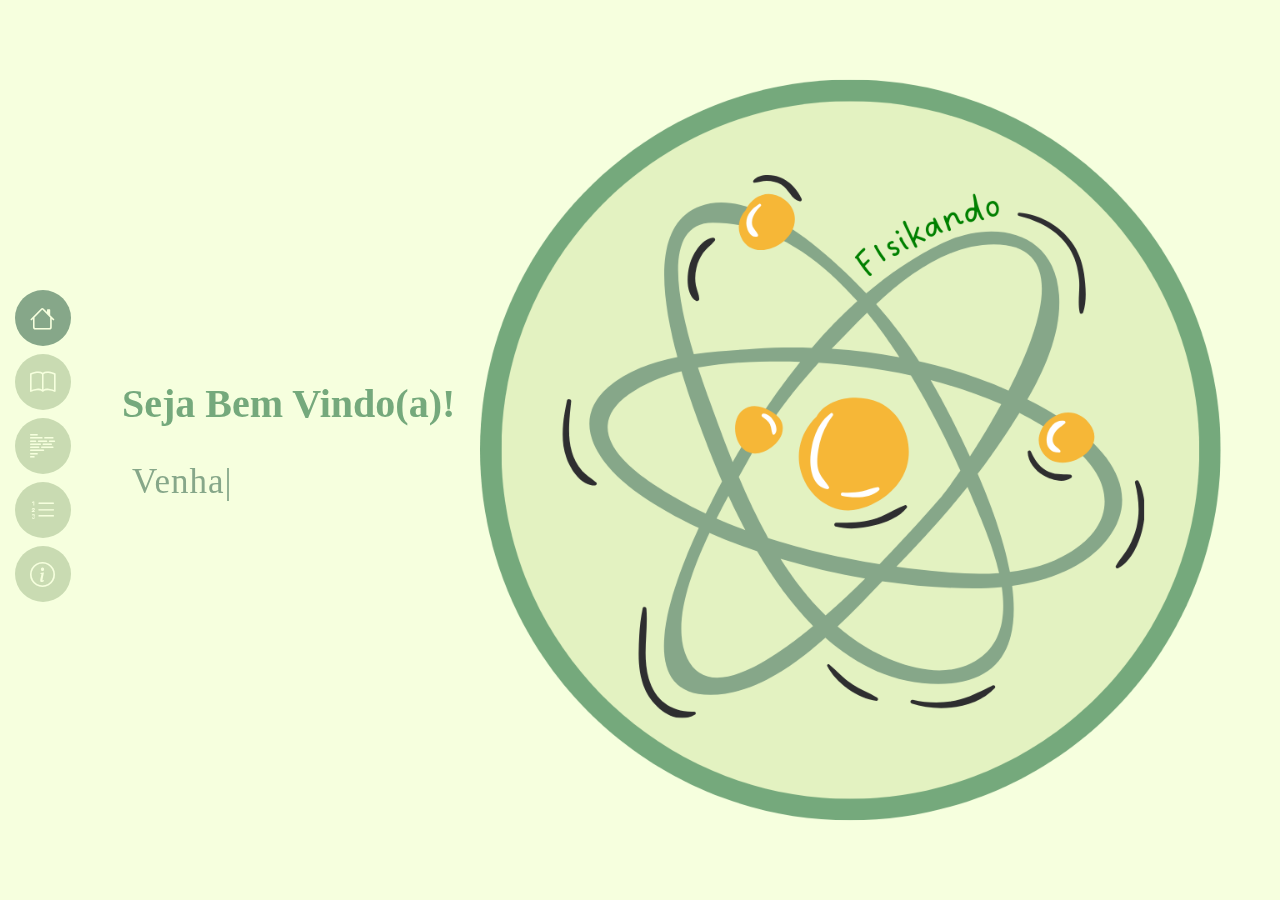
<file: index.html>
<!DOCTYPE html>
<html>
<head>
	<meta charset="utf-8">
	<meta name="viewport" content="width=device-width, initial-scale=1">
	<title>FISIKANDO</title>
	<!--<link rel="stylesheet" href="css.css">-->
	  <!-- Favicons -->
	<link href="assets/img/logo_tab_fi.png" rel="icon">
	<link href="assets/img/apple-touch-icon.png" rel="apple-touch-icon">

	<!-- Google Fonts -->
	<link href="https://fonts.googleapis.com/css?family=Open+Sans:300,300i,400,400i,600,600i,700,700i|Raleway:300,300i,400,400i,500,500i,600,600i,700,700i|Poppins:300,300i,400,400i,500,500i,600,600i,700,700i" rel="stylesheet">

	<!-- Vendor CSS Files -->
	<link href="assets/fonts/Warung Kopi.otf" rel="stylesheet">
	<link href="assets/fonts/Better Together Demo.ttf" rel="stylesheet">
	<link href="assets/fonts/ScheinSans-GOygD.ttf" rel="stylesheet">
	<link href="assets/vendor/aos/aos.css" rel="stylesheet">
	<link href="assets/vendor/bootstrap/css/bootstrap.min.css" rel="stylesheet">
	<link href="assets/vendor/bootstrap-icons/bootstrap-icons.css" rel="stylesheet">
	<link href="assets/vendor/boxicons/css/boxicons.min.css" rel="stylesheet">
	<link href="assets/vendor/glightbox/css/glightbox.min.css" rel="stylesheet">
	<link href="assets/vendor/swiper/swiper-bundle.min.css" rel="stylesheet">

	<!-- Template Main CSS File -->
	<link href="assets/css/style.css" rel="stylesheet">

	<style type="text/css">
	 
	</style>

</head>
<body align="center">

	<i class="bi bi-list mobile-nav-toggle d-lg-none"></i>

	<header id="header" class="d-flex flex-column justify-content-center">

	    <nav id="navbar" class="navbar nav-menu">
	      <ul>
	        <li><a href="index.html" class="nav-link scrollto active"><i class="bi bi-house"></i><span>Início</span></a></li>
	        <li><a href="módulos.html" class="nav-link scrollto"><i class="bi bi-book"></i> <span>Módulos</span></a></li>
	        <li><a href="resumos.html" class="nav-link scrollto"><i class="bi bi-body-text"></i><span>Resumos</span></a></li>
	        <li><a href="exercícios - Copia.html" class="nav-link scrollto"> <i class="bi bi-list-ol"></i> <span>Listas de Exercícios</span></a></li>
	        <li><a href="sobre.html" class="nav-link scrollto"><i class="bi bi-info-circle"></i><span>Sobre</span></a></li>
	      </ul>
	    </nav><!-- .nav-menu -->

	</header><!-- End Header -->

	<section id="heroi" class="d-flex flex-column justify-content-center">
		<div class="container-xl" data-aos="zoom-in" data-aos-delay="100">
		  <h1 class="text-lg" style="width: 100%">Seja Bem Vindo(a)!</h1><br>
		  <p class="text-md" id="subtitulo" style="width: 100%"> <span class="typed" data-typed-items="Venha aprender mais sobre Força  <br>Elétrica com a gente!, Gostamos de ter você por aqui, Volte sempre!"></span></p>
		</div>
	</section><!-- End Hero -->



	
  <script src="assets/vendor/purecounter/purecounter_vanilla.js"></script>
  <script src="assets/vendor/aos/aos.js"></script>
  <script src="assets/vendor/bootstrap/js/bootstrap.bundle.min.js"></script>
  <script src="assets/vendor/glightbox/js/glightbox.min.js"></script>
  <script src="assets/vendor/isotope-layout/isotope.pkgd.min.js"></script>
  <script src="assets/vendor/swiper/swiper-bundle.min.js"></script>
  <script src="assets/vendor/typed.js/typed.umd.js"></script>
  <script src="assets/vendor/waypoints/noframework.waypoints.js"></script>
  <script src="assets/vendor/php-email-form/validate.js"></script>

  <!-- Template Main JS File -->
  <script src="assets/js/main.js"></script>

</body>
</html>
</file>
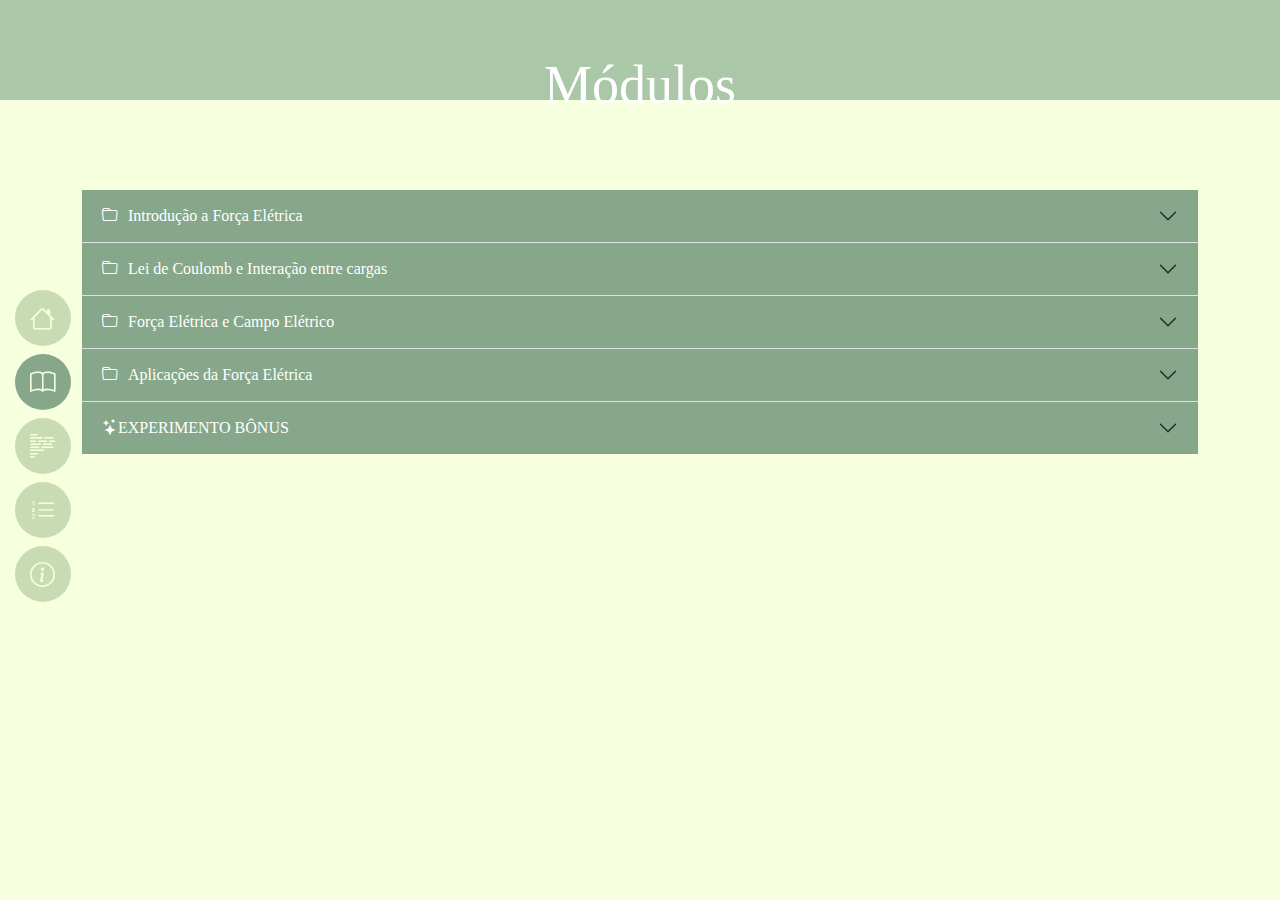
<file: módulos.html>
<!DOCTYPE html>
<html>
<head>
	<meta charset="utf-8">
	<meta name="viewport" content="width=device-width, initial-scale=1">
	<title>Módulos | FISIKANDO</title>
	<!--<link rel="stylesheet" href="css.css">-->
	  <!-- Favicons -->
	<link href="assets/img/logo_tab_fi.png" rel="icon">
	<link href="assets/img/apple-touch-icon.png" rel="apple-touch-icon">

	<!-- Google Fonts -->
	<link href="https://fonts.googleapis.com/css?family=Open+Sans:300,300i,400,400i,600,600i,700,700i|Raleway:300,300i,400,400i,500,500i,600,600i,700,700i|Poppins:300,300i,400,400i,500,500i,600,600i,700,700i" rel="stylesheet">

	<!-- Vendor CSS Files -->
	<link href="assets/fonts/Warung Kopi.otf" rel="stylesheet">
	<link href="assets/fonts/Better Together Demo.ttf" rel="stylesheet">
	<link href="assets/fonts/ScheinSans-GOygD.ttf" rel="stylesheet">
	<link href="assets/vendor/aos/aos.css" rel="stylesheet">
	<link href="assets/vendor/bootstrap/css/bootstrap.min.css" rel="stylesheet">
	<link href="assets/vendor/bootstrap-icons/bootstrap-icons.css" rel="stylesheet">
	<link href="assets/vendor/boxicons/css/boxicons.min.css" rel="stylesheet">
	<link href="assets/vendor/glightbox/css/glightbox.min.css" rel="stylesheet">
	<link href="assets/vendor/swiper/swiper-bundle.min.css" rel="stylesheet">

	<!-- Template Main CSS File -->
	<link href="assets/css/style.css" rel="stylesheet">
</head>
<body>

	<div style="height: 100px; width: 100%; background-color: #AAC8A7; text-align: center !important; padding-top: 5vh;">
			<i class="bi bi-list mobile-nav-toggle d-lg-none"></i>
			<span style="font-size: 6vh; font-family: Schein;  color: #ffff !important;">Módulos</span>
	</div>

	<header id="header" class="d-flex flex-column justify-content-center">

	    <nav id="navbar" class="navbar nav-menu">
	      <ul>
	        <li><a href="index.html" class="nav-link scrollto"><i class="bi bi-house"></i><span>Início</span></a></li>
	        <li><a href="módulos.html" class="nav-link scrollto active"><i class="bi bi-book"></i><span>Módulos</span></a></li>
	        <li><a href="resumos.html" class="nav-link scrollto"><i class="bi bi-body-text"></i><span>Resumos</span></a></li>
	        <li><a href="exercícios - Copia.html" class="nav-link scrollto"> <i class="bi bi-list-ol"></i> <span>Listas de Exercícios</span></a></li>
	        <li><a href="sobre.html" class="nav-link scrollto"><i class="bi bi-info-circle"></i><span>Sobre</span></a></li>
	      </ul>
	    </nav><!-- .nav-menu -->

	</header><!-- End Header -->

	<div class="container">

	<div class="accordion accordion-flush" id="accordionFlushExample" style="margin-top: 10vh;">
	  <div class="accordion-item">
	    <h2 class="accordion-header">
	      <button class="accordion-button collapsed" type="button" data-bs-toggle="collapse" data-bs-target="#flush-collapseOne" aria-expanded="false" aria-controls="flush-collapseOne"><i class="bi bi-folder" style="margin-right: 10px;"></i>
	        Introdução a Força Elétrica
	      </button>
	    </h2>
	    <div id="flush-collapseOne" class="accordion-collapse collapse" data-bs-parent="#accordionFlushExample">
	      <div class="accordion-body">
	      	<div class="accordion-item">
    			<h2 class="accordion-header">
      				<button class="accordion-button collapsed" type="button" data-bs-toggle="collapse" data-bs-target="#flush-collapseOne1" aria-expanded="false" aria-controls="flush-collapseOne1"><i class="bi bi-play-circle" style="margin-right: 10px;"></i>
			        Vídeo Aula I
			      	</button>
				</h2>
				<div id="flush-collapseOne1" class="accordion-collapse collapse" data-bs-parent="#isso">
				 	<div class="accordion-body container">
				 		<iframe class='container' idth="560" height="315" src='https://www.youtube.com/embed/RX-PUBfTcJM?si=a65tT9gy1oxtfAr9' title='YouTube video player' frameborder='0' allow='accelerometer; autoplay; clipboard-write; encrypted-media; gyroscope; picture-in-picture; web-share' referrerpolicy='strict-origin-when-cross-origin' allowfullscreen></iframe>
				 	</div>
				</div>
	  		</div>

	  		<div class="accordion-item">
    			<h2 class="accordion-header">
      				<button class="accordion-button collapsed" type="button" data-bs-toggle="collapse" data-bs-target="#flush-collapseOne3" aria-expanded="false" aria-controls="flush-collapseOne3"><i class="bi bi-play-circle" style="margin-right: 10px;"></i>
			        Vídeo Aula II
			      	</button>
				</h2>
				<div id="flush-collapseOne3" class="accordion-collapse collapse" data-bs-parent="#isso">
				 	<div class="accordion-body container">
				 		<iframe class="container" idth="560" height="315" src="https://www.youtube.com/embed/d859_804TZc?si=J0HkllS_cyaBuF2K" title="YouTube video player" frameborder="0" allow="accelerometer; autoplay; clipboard-write; encrypted-media; gyroscope; picture-in-picture; web-share" referrerpolicy="strict-origin-when-cross-origin" allowfullscreen></iframe>
				 	</div>
				</div>
	  		</div>

	      	<div class="accordion-item">
    				<h2 class="accordion-header">
      			<button class="accordion-button collapsed" type="button" data-bs-toggle="collapse" data-bs-target="#flush-collapseOne2" aria-expanded="false" aria-controls="flush-collapseOne2"><i class="bi bi-card-list" style="margin-right: 10px;"></i>
			        Atividade
			      </button>
				    </h2>
				    <div id="flush-collapseOne2" class="accordion-collapse collapse" data-bs-parent="#isso">
				      <div class="accordion-body">
				      	<b><h3>Questão 1</h3></b>
						De acordo com a lei de Coulomb, uma força elétrica atrativa acontece na interação:<br>

						A) entre duas cargas de mesmo sinal.<br>

						B) entre cargas que possuem energia nula.<br>

						C) apenas de duas partículas que estão no vácuo.<br>

						D) entre duas cargas de sinais diferentes.<br>

						E) entre as cargas que estão em completo repouso.<br><br>

						<b><h3>Questão 2</h3></b>
						Marque a alternativa que possui a definição correta de força elétrica.<br>

						A) é quando duas cargas não interagem.<br>

						B) quando uma carga nula a energia da outra, sendo que uma fica mais forte.<br>

						C) um aglomerado de partículas em movimento.<br>

						D) gerada apenas por sistemas heólicos.<br>

						E) é a interação exercida entre cargas elétricas.<br><br>				      	

						<b><h3>Questão 3</h3></b>
						De acordo com a lei de Coulomb, duas cargas elétricas de <b>mesmo sinal</b> apresentam uma força elétrica:<br>

						A) repulsiva<br>

						B) atrativa<br>

						C) nula<br>

						D) constante<br>

						E) uniforme<br><br>

						<strong>GABARITO:</strong>
						1 - D,    2 - E,   3 - A
						</div>
				   </div>
	  			</div>
	      </div>
	    </div>
	  </div>
	  <div class="accordion-item">
	    <h2 class="accordion-header">
	      <button class="accordion-button collapsed" type="button" data-bs-toggle="collapse" data-bs-target="#flush-collapseTwo" aria-expanded="false" aria-controls="flush-collapseTwo"><i class="bi bi-folder" style="margin-right: 10px;"></i>
	        Lei de Coulomb e Interação entre cargas
	      </button>
	    </h2>
	    <div id="flush-collapseTwo" class="accordion-collapse collapse" data-bs-parent="#accordionFlushExample">
	      <div class="accordion-body">
	      	<div class="accordion-item">
    				<h2 class="accordion-header">
      			<button class="accordion-button collapsed" type="button" data-bs-toggle="collapse" data-bs-target="#flush-collapseTwo1" aria-expanded="false" aria-controls="flush-collapseTwo1"><i class="bi bi-play-circle" style="margin-right: 10px;"></i>
			        Vídeo Aula
			      </button>
				    </h2>
				    <div id="flush-collapseTwo1" class="accordion-collapse collapse">
				      <div class="accordion-body container" data-bs-parent="#aham">
				      	<iframe width="560" class="container" height="315" src="https://www.youtube.com/embed/x3gtNWPQedY?si=AoJJFYtxjgRSm3yp" title="YouTube video player" frameborder="0" allow="accelerometer; autoplay; clipboard-write; encrypted-media; gyroscope; picture-in-picture; web-share" referrerpolicy="strict-origin-when-cross-origin" allowfullscreen></iframe>
				   	  </div>
	  				</div>
	  		</div>
	      	<div class="accordion-item">
    				<h2 class="accordion-header">
      			<button class="accordion-button collapsed" type="button" data-bs-toggle="collapse" data-bs-target="#flush-collapseTwo2" aria-expanded="false" aria-controls="flush-collapseTwo2"><i class="bi bi-card-list" style="margin-right: 10px;"></i>
			        Atividade
			      </button>
				    </h2>
				    <div id="flush-collapseTwo2" class="accordion-collapse collapse" data-bs-parent="#aham">
				      <div class="accordion-body">
				      	<b><h3>Questão 1</h3></b>
				      	(Cesgranrio) A lei de Coulomb afirma que a força de intensidade elétrica de partículas carregadas é proporcional:<br>

							I. às cargas das partículas.<br>

							II. às massas das partículas.<br>

							III. ao quadrado da distância entre as partículas.<br>

							IV. à distância entre as partículas.<br><br>

							Das afirmações acima<br>

							A) somente I é correta.<br>

							B) somente I e III são corretas.<br>

							C) somente II e III são corretas.<br>

							D) somente II é correta.<br>

							E) somente I e IV são corretas.<br><br><br>

						<b><h3>Questão 2</h3></b>
						Determine a distância entre duas cargas elétricas de módulo 5⋅10−3 C
						que se repelem no vácuo com uma força elétrica de 20 N.<br>

						<b>Dado: ko=9⋅109 Nm2/C2</b><br>

						A) 103 m<br>

						B) 104 m<br>

						C) 105 m<br>

						D) 106 m<br>

						E) 107 m<br><br><br> 


						<b><h3>Questão 3</h3></b>
						(Mackenzie-SP) Nos pontos A e B do vácuo ( k0 = 9.10⁹ N.m/C²) são colocadas as cargas elétricas puntiformes qA = 8.10-6 C e qB = 6.10-6 C, respectivamente. A força de repulsão entre as cargas tem intensidade de 1,2 N. A distância entre os pontos A e B é: <br>

						<b>Dado: ko=9⋅109 Nm2/C2</b><br>

						A) 20 cm<br>

						B) 36 cm<br>

						C) 48 cm<br>

						D) 60 cm<br>

						E) 72 cm<br><br>



						<strong>GABARITO:</strong>
						1 - A,    2 - D,   3 - D
				      </div>
				   </div>
	  			</div>
	  		</div>
	    </div>
	  </div>
	  <div class="accordion-item">
	    <h2 class="accordion-header">
	      <button class="accordion-button collapsed" type="button" data-bs-toggle="collapse" data-bs-target="#flush-collapseThree" aria-expanded="false" aria-controls="flush-collapseThree"><i class="bi bi-folder" style="margin-right: 10px;"></i>
	        Força Elétrica e Campo Elétrico
	      </button>
	    </h2>
	    <div id="flush-collapseThree" class="accordion-collapse collapse" data-bs-parent="#accordionFlushExample">
	      <div class="accordion-body">
	      	<div class="accordion-item">
    				<h2 class="accordion-header">
      			<button class="accordion-button collapsed" type="button" data-bs-toggle="collapse" data-bs-target="#flush-collapseThree1" aria-expanded="false" aria-controls="flush-collapseThree1"><i class="bi bi-play-circle"></i>
			        Criação de campos elétricos
			      </button>
				    </h2>
				    <div id="flush-collapseThree1" class="accordion-collapse collapse" data-bs-parent="#valeu">
				      <div class="accordion-body container">
				      	<iframe class="container" width="560" height="315" src="https://www.youtube.com/embed/3JjsnrS4dxI?si=YHItgCQ7uR84SNcw" title="YouTube video player" frameborder="0" allow="accelerometer; autoplay; clipboard-write; encrypted-media; gyroscope; picture-in-picture; web-share" referrerpolicy="strict-origin-when-cross-origin" allowfullscreen></iframe>
				      </div>
				   </div>
	  			</div>
	      	<div class="accordion-item">
    				<h2 class="accordion-header">
      			<button class="accordion-button collapsed" type="button" data-bs-toggle="collapse" data-bs-target="#flush-collapseThree3" aria-expanded="false" aria-controls="flush-collapseThree3"><i class="bi bi-play-circle" style="margin-right: 10px;"></i>
			        Diferença entre força elétrica e pontencial elétrico
			      </button>
				    </h2>
				    <div id="flush-collapseThree3" class="accordion-collapse collapse" data-bs-parent="#valeu">
				      <div class="accordion-body container">
				      	<iframe class="container" width="560" height="315" src="https://www.youtube.com/embed/TJG8oiV_P6E?si=xlrxEQ6fhpaVTcqW" title="YouTube video player" frameborder="0" allow="accelerometer; autoplay; clipboard-write; encrypted-media; gyroscope; picture-in-picture; web-share" referrerpolicy="strict-origin-when-cross-origin" allowfullscreen></iframe>
				      </div>
				   </div>
	  			</div>
	      	<div class="accordion-item">
    				<h2 class="accordion-header">
      			<button class="accordion-button collapsed" type="button" data-bs-toggle="collapse" data-bs-target="#flush-collapseThree2" aria-expanded="false" aria-controls="flush-collapseThree2"><i class="bi bi-card-list" style="margin-right: 10px;"></i>
			        Atividade
			      </button>
				    </h2>
				    <div id="flush-collapseThree2" class="accordion-collapse collapse" data-bs-parent="#valeu">
				      <div class="accordion-body">
				      	<h3>Questão 1</h3>
				      	Qual o valor da intensidade do campo elétrico no vácuo, a 13 cm  de uma carga elétrica de 2,6 n C?<br>

						A) 1,3846⋅109 N/C<br>

						B) 1,3846⋅103 N/C<br>

						C) 1,3846⋅1010 N/C<br>

						D) 1,3846⋅1011 N/C<br>

						E) 1,3846⋅102 N/C<br><br>

						
						<h3>Questão 2</h3>
				      	Determine a intensidade do campo elétrico no vácuo de uma carga elétrica de 12 mC  a 2,5  metros.<br>

						A) 1,728⋅107 N/C<br>

						B) 1,425⋅10−6 N/C<br>

						C) 1,923⋅10−3 N/C<br>

						D) 1,631⋅1010 N/C <br>

						E) 1,3728⋅108 N/C<br><br>


						<h3>Questão 3</h3>
						Qual o potencial elétrico em um ponto no vácuo distante a 0,4 metros  de uma carga elétrica de 80∙10-10C?<br>

						Dado: k0=9⋅10^9 (N⋅m)^2/C^2<br>

						A) 200 V<br>

						B) 180 V<br>

						C) 360 V<br>

						D) 530 V<br>

						E) 470 V<br><br>

						<strong>GABARITO:</strong>
						1 - B,    2 - A,   3 - B

				      </div>
				   </div>
	  			</div>
	  		</div>
	    </div>
	  </div>
	  <div class="accordion-item">
	    <h2 class="accordion-header">
	      <button class="accordion-button collapsed" type="button" data-bs-toggle="collapse" data-bs-target="#flush-collapseFour" aria-expanded="false" aria-controls="flush-collapseFour"><i class="bi bi-folder" style="margin-right: 10px;"></i>
	        Aplicações da Força Elétrica
	      </button>
	    </h2>
	    <div id="flush-collapseFour" class="accordion-collapse collapse" data-bs-parent="#accordionFlushExample">
	      <div class="accordion-body">
	      	<div class="accordion-item">
    				<h2 class="accordion-header">
      			<button class="accordion-button collapsed" type="button" data-bs-toggle="collapse" data-bs-target="#flush-collapseFour1" aria-expanded="false" aria-controls="flush-collapseFour1"><i class="bi bi-play-circle" style="margin-right: 10px;"></i>
			        Diferentes aplicações da força elétrica no cotidiano
			      </button>
				    </h2>
				    <div id="flush-collapseFour1" class="accordion-collapse collapse" data-bs-parent="#certo">
				      <div class="accordion-body container">
				      	<iframe class="container" width="560" height="315" src="https://www.youtube.com/embed/6W1l8ot-urk?si=q_NMhyWYUXqEx52A" title="YouTube video player" frameborder="0" allow="accelerometer; autoplay; clipboard-write; encrypted-media; gyroscope; picture-in-picture; web-share" referrerpolicy="strict-origin-when-cross-origin" allowfullscreen></iframe>
				   	  </div>
	  				</div>
	  		</div>
	      	<div class="accordion-item">
    			<h2 class="accordion-header">
      			<button class="accordion-button collapsed" type="button" data-bs-toggle="collapse" data-bs-target="#flush-collapseFour3" aria-expanded="false" aria-controls="flush-collapseFour3"><i class="bi bi-play-circle" style="margin-right: 10px;"></i>
			        Contribuição da força elétrica entre áreas
			      </button>
				    </h2>
				    <div id="flush-collapseFour3" class="accordion-collapse collapse" data-bs-parent="#certo">
				      <div class="accordion-body container">
				      	<iframe class="container" width="560" height="315" src="https://www.youtube.com/embed/SnMXd5v8jsY?si=1u6lV3GGDJLJ6fjp" title="YouTube video player" frameborder="0" allow="accelerometer; autoplay; clipboard-write; encrypted-media; gyroscope; picture-in-picture; web-share" referrerpolicy="strict-origin-when-cross-origin" allowfullscreen></iframe>
				      </div>
				   </div>
	  		</div>
	  		</div>
	    </div>
	  </div>
	  <div class="accordion-item">
		<h2 class="accordion-header">
			<button class="accordion-button collapsed" type="button" data-bs-toggle="collapse" data-bs-target="#flush-collapseFive" aria-expanded="false" aria-controls="flush-collapseFive"><i class="bi bi-stars"></i>
	         <strong></strong><span>EXPERIMENTO BÔNUS</span>
	      	</button>
		</h2>
		<div id="flush-collapseFive" class="accordion-collapse collapse" data-bs-parent="#accordionFlushExample">
		 	<div class="accordion-body container">
		 		<iframe class="container" width="560" height="315" src="https://www.youtube.com/embed/ZKHe_DpXAkQ?si=m32qg8qLH6-06GeJ" title="YouTube video player" frameborder="0" allow="accelerometer; autoplay; clipboard-write; encrypted-media; gyroscope; picture-in-picture; web-share" referrerpolicy="strict-origin-when-cross-origin" allowfullscreen></iframe>
		 	</div>
		</div>
	</div>
</div>
</div>




	
  <script src="assets/vendor/purecounter/purecounter_vanilla.js"></script>
  <script src="assets/vendor/aos/aos.js"></script>
  <script src="assets/vendor/bootstrap/js/bootstrap.bundle.min.js"></script>
  <script src="assets/vendor/glightbox/js/glightbox.min.js"></script>
  <script src="assets/vendor/isotope-layout/isotope.pkgd.min.js"></script>
  <script src="assets/vendor/swiper/swiper-bundle.min.js"></script>
  <script src="assets/vendor/typed.js/typed.umd.js"></script>
  <script src="assets/vendor/waypoints/noframework.waypoints.js"></script>
  <script src="assets/vendor/php-email-form/validate.js"></script>

  <!-- Template Main JS File -->
  <script src="assets/js/main.js"></script>

</body>
</html>
</file>
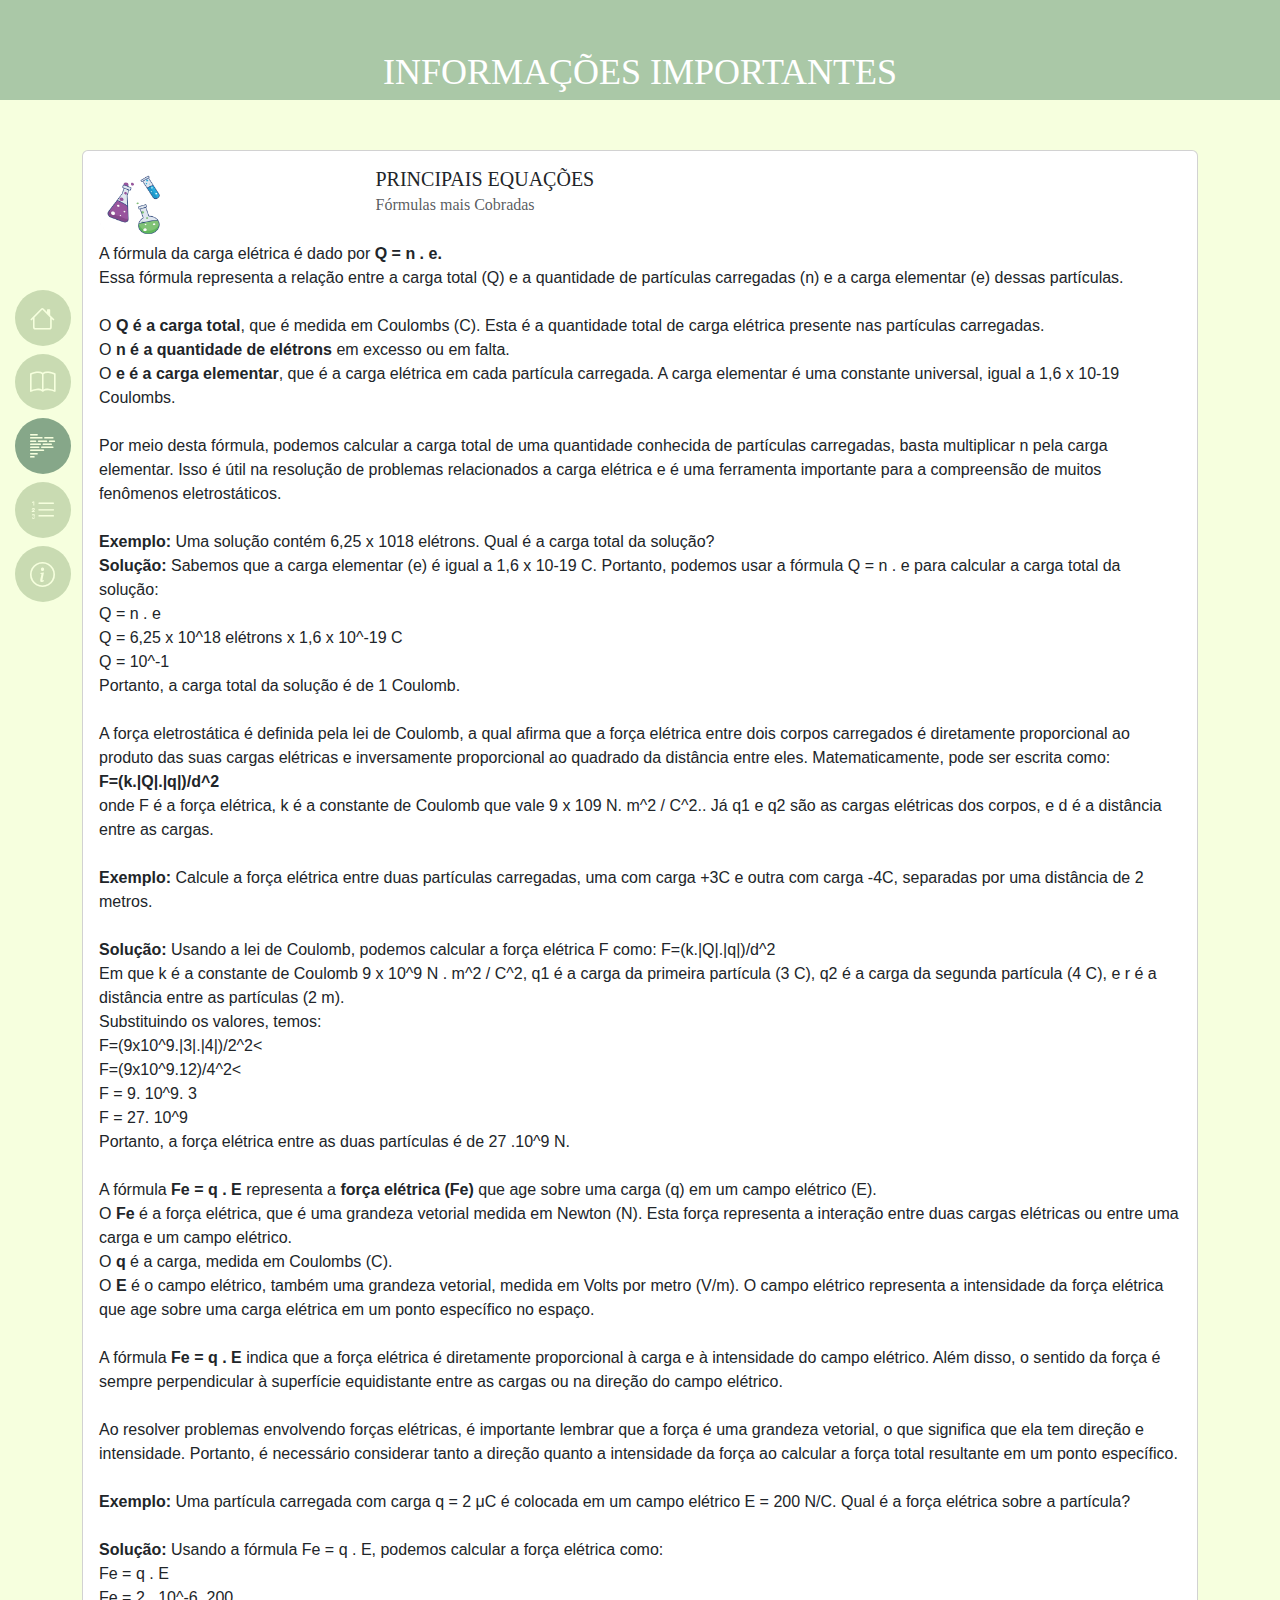
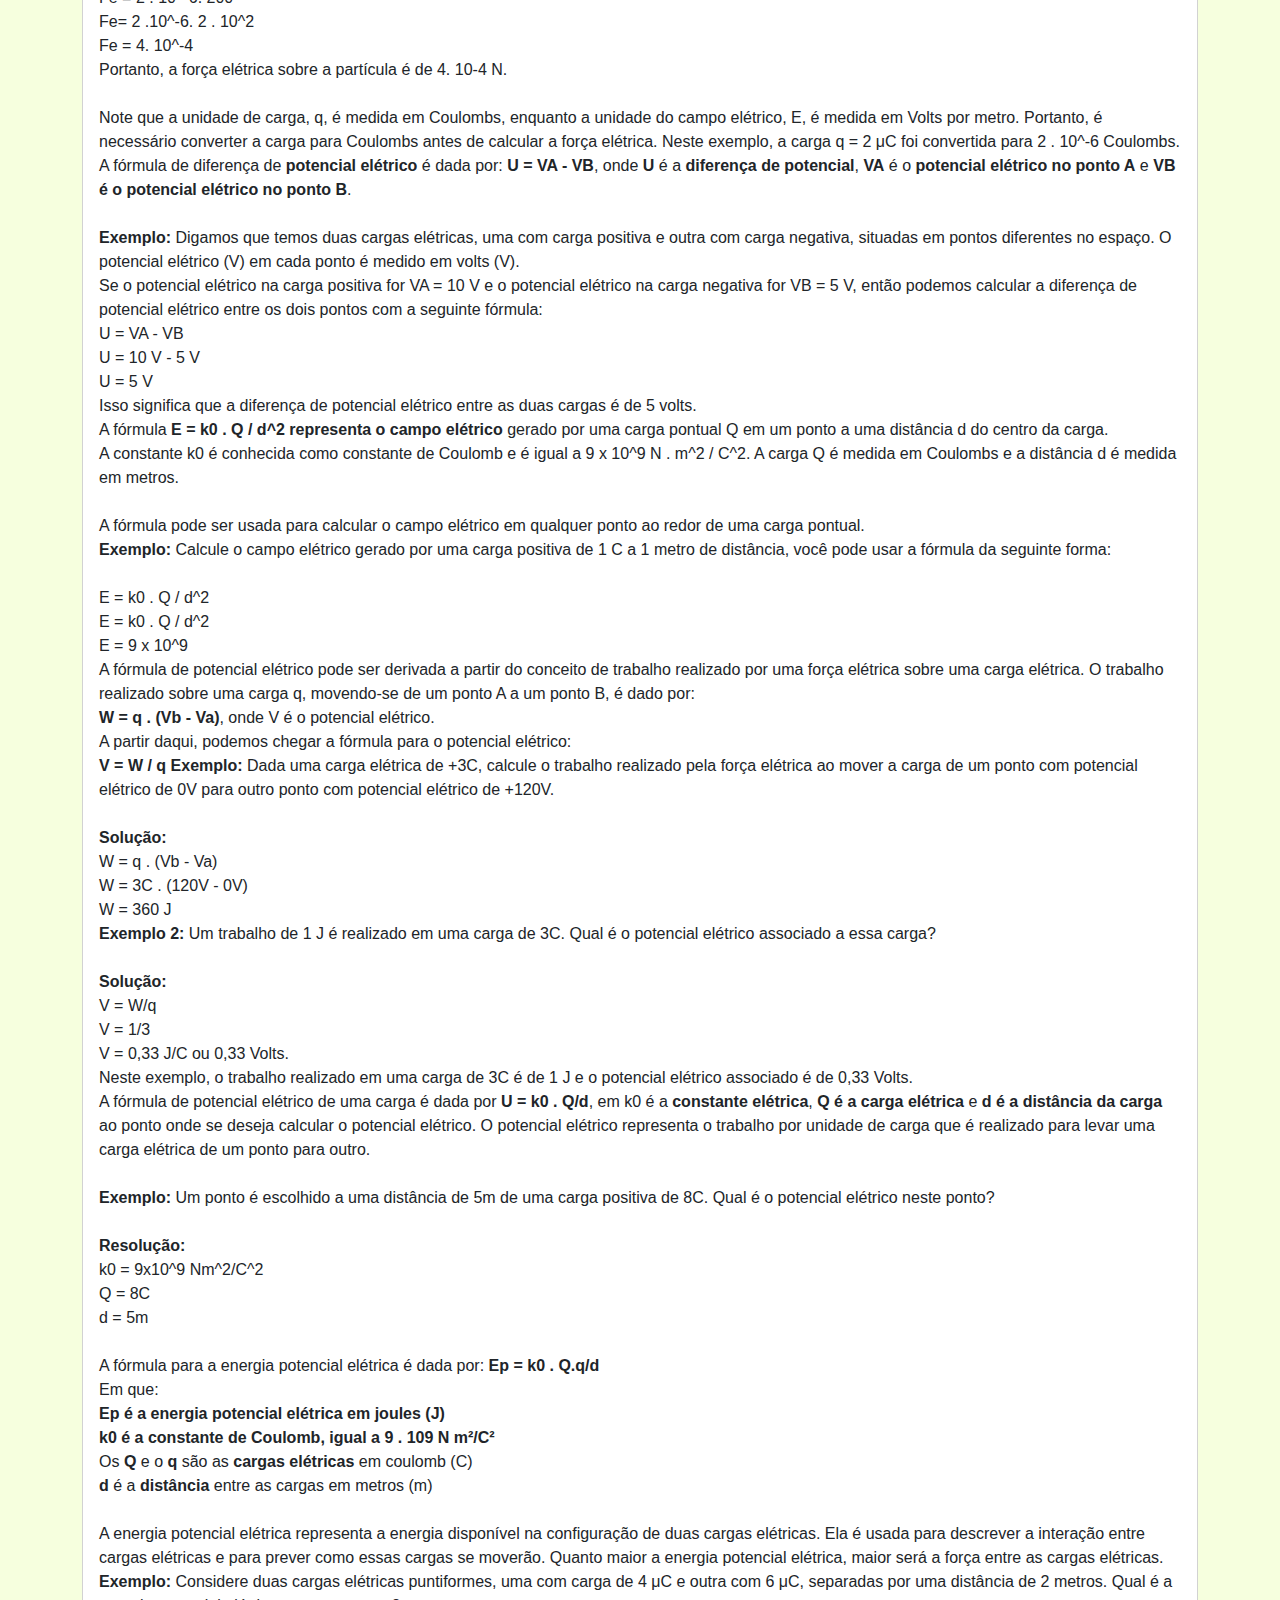
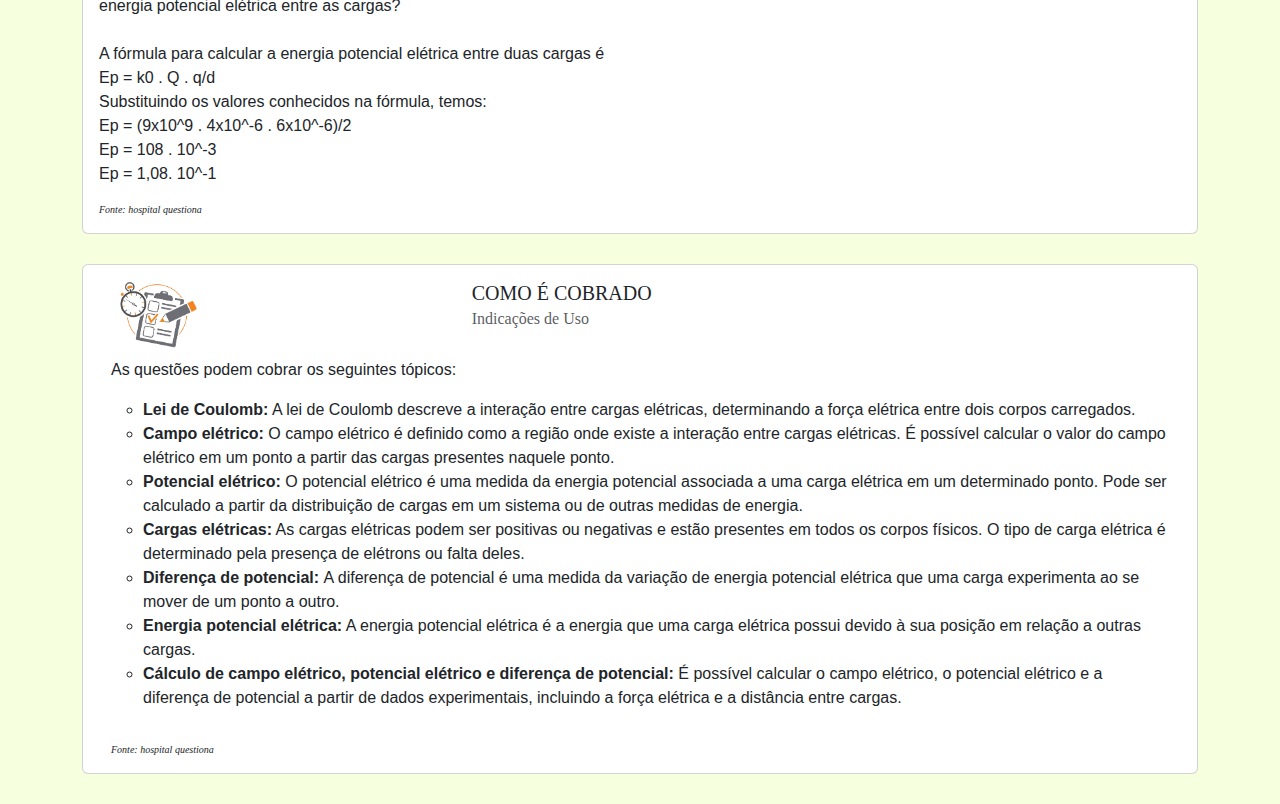
<file: resumos.html>
<!DOCTYPE html>
<html>
<head>
	<meta charset="utf-8">
	<meta name="viewport" content="width=device-width, initial-scale=1">
	<title>Resumos | FISIKANDO</title>
	<!--<link rel="stylesheet" href="css.css">-->
	  <!-- Favicons -->
	<link href="assets/img/logo_tab_fi.png" rel="icon">
	<link href="assets/img/apple-touch-icon.png" rel="apple-touch-icon">

	<!-- Google Fonts -->
	<link href="https://fonts.googleapis.com/css?family=Open+Sans:300,300i,400,400i,600,600i,700,700i|Raleway:300,300i,400,400i,500,500i,600,600i,700,700i|Poppins:300,300i,400,400i,500,500i,600,600i,700,700i" rel="stylesheet">

	<!-- Vendor CSS Files -->
	<link href="assets/fonts/Warung Kopi.otf" rel="stylesheet">
	<link href="assets/fonts/Better Together Demo.ttf" rel="stylesheet">
	<link href="assets/fonts/ScheinSans-GOygD.ttf" rel="stylesheet">
	<link href="assets/vendor/aos/aos.css" rel="stylesheet">
	<link href="assets/vendor/bootstrap/css/bootstrap.min.css" rel="stylesheet">
	<link href="assets/vendor/bootstrap-icons/bootstrap-icons.css" rel="stylesheet">
	<link href="assets/vendor/boxicons/css/boxicons.min.css" rel="stylesheet">
	<link href="assets/vendor/glightbox/css/glightbox.min.css" rel="stylesheet">
	<link href="assets/vendor/swiper/swiper-bundle.min.css" rel="stylesheet">

	<!-- Template Main CSS File -->
	<link href="assets/css/style.css" rel="stylesheet">

<script
  src="https://code.jquery.com/jquery-3.1.1.min.js"
  integrity="sha256-hVVnYaiADRTO2PzUGmuLJr8BLUSjGIZsDYGmIJLv2b8="
  crossorigin="anonymous"></script>

</head>
<body>

	<i class="bi bi-list mobile-nav-toggle d-lg-none"></i>

	<header id="header" class="d-flex flex-column justify-content-center">

	    <nav id="navbar" class="navbar nav-menu">
	      <ul>
	        <li><a href="index.html" class="nav-link scrollto"><i class="bi bi-house"></i><span>Início</span></a></li>
	        <li><a href="módulos.html" class="nav-link scrollto"><i class="bi bi-book"></i> <span>Módulos</span></a></li>
	        <li><a href="resumos.html" class="nav-link scrollto active"><i class="bi bi-body-text"></i><span>Resumos</span></a></li>
	        <li><a href="exercícios - Copia.html" class="nav-link scrollto"> <i class="bi bi-list-ol"></i> <span>Listas de Exercícios</span></a></li>
	        <li><a href="sobre.html" class="nav-link scrollto"><i class="bi bi-info-circle"></i><span>Sobre</span></a></li>
	      </ul>
	    </nav><!-- .nav-menu -->

	</header><!-- End Header -->

	<div style="height: 100px; width: 100%; background-color: #AAC8A7; text-align: center !important; padding-top: 5vh;">
		<span style="font-size: 4vh; font-family: Schein;  color: #ffff !important;">INFORMAÇÕES IMPORTANTES</span>
	</div>

	<div class="container" style="margin-top: 50px;"><div class="card">
	  <div class="card-body">
	  	<div class="row">
			<div class="col-1"><img src="assets/img/vid.png" width="75px"></div>
			<div class="col-2"></div>
			<div class="col-7">
			<div class="row"><h5 class="card-title" style="font-family: schein;">PRINCIPAIS EQUAÇÕES</h5></div>
			<div class="row"><h6 class="card-subtitle mb-2 text-muted">Fórmulas mais Cobradas</h6></div></div>
			<div class="col"></div>
	    <p class="card-text">A fórmula da carga elétrica é dado por <strong>Q = n . e.</strong><br>

Essa fórmula representa a relação entre a carga total (Q) e a quantidade de partículas carregadas (n) e a carga elementar (e) dessas partículas.<br><br>



O <b>Q é a carga total</b>, que é medida em Coulombs (C). Esta é a quantidade total de carga elétrica presente nas partículas carregadas.<br>

O <b>n é a quantidade de elétrons</b> em excesso ou em falta.<br>

O <b>e é a carga elementar</b>, que é a carga elétrica em cada partícula carregada. A carga elementar é uma constante universal, igual a 1,6 x 10-19 Coulombs.<br><br>



Por meio desta fórmula, podemos calcular a carga total de uma quantidade conhecida de partículas carregadas, basta multiplicar n pela carga elementar. Isso é útil na resolução de problemas relacionados a carga elétrica e é uma ferramenta importante para a compreensão de muitos fenômenos eletrostáticos.<br><br>



<b>Exemplo:</b> Uma solução contém 6,25 x 1018 elétrons. Qual é a carga total da solução?<br>

<b>Solução:</b> Sabemos que a carga elementar (e) é igual a 1,6 x 10-19 C. Portanto, podemos usar a fórmula Q = n . e para calcular a carga total da solução:<br>

Q = n . e<br>

Q = 6,25 x 10^18 elétrons x 1,6 x 10^-19 C<br>

Q = 10^-1<br>

Portanto, a carga total da solução é de 1 Coulomb.<br> <br>

A força eletrostática é definida pela lei de Coulomb, a qual afirma que a força elétrica entre dois corpos carregados é diretamente proporcional ao produto das suas cargas elétricas e inversamente proporcional ao quadrado da distância entre eles. Matematicamente, pode ser escrita como:<br>

<b>F=(k.|Q|.|q|)/d^2</b><br>

onde F é a força elétrica, k é a constante de Coulomb que vale 9 x 109 N. m^2 / C^2.. Já q1 e q2 são as cargas elétricas dos corpos, e d é a distância entre as cargas.<br><br>


<b>Exemplo: </b>Calcule a força elétrica entre duas partículas carregadas, uma com carga +3C e outra com carga -4C, separadas por uma distância de 2 metros.<br><br>



<b>Solução:</b> Usando a lei de Coulomb, podemos calcular a força elétrica F como:


F=(k.|Q|.|q|)/d^2<br>


Em que k é a constante de Coulomb 9 x 10^9 N . m^2 / C^2, q1 é a carga da primeira partícula (3 C), q2 é a carga da segunda partícula (4 C), e r é a distância entre as partículas (2 m).<br>


Substituindo os valores, temos:<br>

F=(9x10^9.|3|.|4|)/2^2<<br>

F=(9x10^9.12)/4^2<<br>

F = 9. 10^9. 3<br>

F = 27. 10^9<br>

Portanto, a força elétrica entre as duas partículas é de 27 .10^9 N.<br><br>

A fórmula <strong>Fe = q . E</strong> representa a <b>força elétrica (Fe)</b> que age sobre uma carga (q) em um campo elétrico (E).<br>



O <b>Fe</b> é a força elétrica, que é uma grandeza vetorial medida em Newton (N). Esta força representa a interação entre duas cargas elétricas ou entre uma carga e um campo elétrico.<br>

O <b>q</b> é a carga, medida em Coulombs (C).<br>

O <b>E</b> é o campo elétrico, também uma grandeza vetorial, medida em Volts por metro (V/m). O campo elétrico representa a intensidade da força elétrica que age sobre uma carga elétrica em um ponto específico no espaço.<br><br>



A fórmula <strong>Fe = q . E</strong> indica que a força elétrica é diretamente proporcional à carga e à intensidade do campo elétrico. Além disso, o sentido da força é sempre perpendicular à superfície equidistante entre as cargas ou na direção do campo elétrico.<br><br>



Ao resolver problemas envolvendo forças elétricas, é importante lembrar que a força é uma grandeza vetorial, o que significa que ela tem direção e intensidade. Portanto, é necessário considerar tanto a direção quanto a intensidade da força ao calcular a força total resultante em um ponto específico.<br><br>



<b>Exemplo:</b> Uma partícula carregada com carga q = 2 μC é colocada em um campo elétrico E = 200 N/C. Qual é a força elétrica sobre a partícula?<br><br>

<b>Solução: </b>Usando a fórmula Fe = q . E, podemos calcular a força elétrica como:<br>

Fe = q . E<br>

Fe = 2 . 10^-6. 200<br>

Fe= 2 .10^-6. 2 . 10^2<br>

Fe = 4. 10^-4<br>

Portanto, a força elétrica sobre a partícula é de 4. 10-4 N.<br><br>



Note que a unidade de carga, q, é medida em Coulombs, enquanto a unidade do campo elétrico, E, é medida em Volts por metro. Portanto, é necessário converter a carga para Coulombs antes de calcular a força elétrica. Neste exemplo, a carga q = 2 μC foi convertida para 2 . 10^-6 Coulombs.<br>

A fórmula de diferença de <b>potencial elétrico</b> é dada por: <b>U = VA - VB</b>, onde <b>U</b> é a <b>diferença de potencial</b>, <b>VA</b> é o <b>potencial elétrico no ponto A</b> e <b>VB é o potencial elétrico no ponto B</b>.<br><br>



<b>Exemplo: </b>Digamos que temos duas cargas elétricas, uma com carga positiva e outra com carga negativa, situadas em pontos diferentes no espaço. O potencial elétrico (V) em cada ponto é medido em volts (V).<br>

Se o potencial elétrico na carga positiva for VA = 10 V e o potencial elétrico na carga negativa for VB = 5 V, então podemos calcular a diferença de potencial elétrico entre os dois pontos com a seguinte fórmula:<br>

U = VA - VB<br>

U = 10 V - 5 V<br>

U = 5 V<br>

Isso significa que a diferença de potencial elétrico entre as duas cargas é de 5 volts.<br>

A fórmula <b>E = k0 . Q / d^2 representa o campo elétrico</b> gerado por uma carga pontual Q em um ponto a uma distância d do centro da carga.<br>



A constante k0 é conhecida como constante de Coulomb e é igual a 9 x 10^9 N . m^2 / C^2. A carga Q é medida em Coulombs e a distância d é medida em metros.<br><br>



A fórmula pode ser usada para calcular o campo elétrico em qualquer ponto ao redor de uma carga pontual.<br>

<b>Exemplo:</b> Calcule o campo elétrico gerado por uma carga positiva de 1 C a 1 metro de distância, você pode usar a fórmula da seguinte forma:<br><br>

E = k0 . Q / d^2<br>

E = k0 . Q / d^2<br>

E = 9 x 10^9<br>

A fórmula de potencial elétrico pode ser derivada a partir do conceito de trabalho realizado por uma força elétrica sobre uma carga elétrica. O trabalho realizado sobre uma carga q, movendo-se de um ponto A a um ponto B, é dado por:<br>



<b>W = q . (Vb - Va)</b>, onde V é o potencial elétrico.<br>

A partir daqui, podemos chegar a fórmula para o potencial elétrico:<br>

<b>V = W / q</b>



<b>Exemplo:</b> Dada uma carga elétrica de +3C, calcule o trabalho realizado pela força elétrica ao mover a carga de um ponto com potencial elétrico de 0V para outro ponto com potencial elétrico de +120V.<br><br>

<b>Solução:</b><br>

W = q . (Vb - Va)<br>

W = 3C . (120V - 0V)<br>

W = 360 J<br>



<b>Exemplo 2:</b> Um trabalho de 1 J é realizado em uma carga de 3C. Qual é o potencial elétrico associado a essa carga?<br><br>

<b>Solução:</b><br>

V = W/q <br>
V = 1/3<br>

V = 0,33 J/C ou 0,33 Volts.<br>

Neste exemplo, o trabalho realizado em uma carga de 3C é de 1 J e o potencial elétrico associado é de 0,33 Volts.<br>

A fórmula de potencial elétrico de uma carga é dada por <b>U = k0 . Q/d</b>, em k0 é a <b>constante elétrica</b>, <b>Q é a carga elétrica</b> e <b>d é a distância da carga</b> ao ponto onde se deseja calcular o potencial elétrico. O potencial elétrico representa o trabalho por unidade de carga que é realizado para levar uma carga elétrica de um ponto para outro.<br><br>



<b>Exemplo:</b> Um ponto é escolhido a uma distância de 5m de uma carga positiva de 8C. Qual é o potencial elétrico neste ponto?<br><br>

<b>Resolução:</b><br>

k0 = 9x10^9 Nm^2/C^2<br>
Q = 8C<br>
d = 5m<br><br>



A fórmula para a energia potencial elétrica é dada por:

<b>Ep = k0 . Q.q/d</b><br>

Em que:<br>

<b>Ep é a energia potencial elétrica em joules (J)</b><br>

<b>k0 é a constante de Coulomb, igual a 9 . 109 N m²/C²</b><br>

Os <b>Q</b> e o <b>q</b> são as <b>cargas elétricas</b> em coulomb (C)<br>

<b>d</b> é a <b>distância</b> entre as cargas em metros (m)<br><br>



A energia potencial elétrica representa a energia disponível na configuração de duas cargas elétricas. Ela é usada para descrever a interação entre cargas elétricas e para prever como essas cargas se moverão. Quanto maior a energia potencial elétrica, maior será a força entre as cargas elétricas.<br>



<b>Exemplo:</b> Considere duas cargas elétricas puntiformes, uma com carga de 4 μC e outra com 6 μC, separadas por uma distância de 2 metros. Qual é a energia potencial elétrica entre as cargas?<br><br>

A fórmula para calcular a energia potencial elétrica entre duas cargas é<br>

Ep = k0 . Q . q/d<br>

Substituindo os valores conhecidos na fórmula, temos:<br>

Ep = (9x10^9 . 4x10^-6 . 6x10^-6)/2<br>
Ep = 108 . 10^-3<br>
Ep = 1,08. 10^-1</p>
<span style="font-family: Warung Kopi; font-size: 10px;"><i>Fonte: hospital questiona</i></span>
	    </div>
	  </div>

	</div>

	<div class="container card" style="margin-top: 30px; margin-bottom: 30px;">
  <div class="card-body">
  	<div class="row">
  		<div class="col-1">
  			<img src="assets/img/cobranca.png" width="100px">
  		</div>
  		<div class="col-3"></div>
	    <div class="col-7">
		    <div class="row"><h5 class="card-title" style="font-family: schein;">COMO É COBRADO</h5></div>
		    <div class="row"><h6 class="card-subtitle mb-2 text-body-secondary">Indicações de Uso</h6></div>
	  	</div>
	  </div>
	  <div class="row" style="margin-top: 10px;">
	    <p class="card-text">
	    	As questões podem cobrar os seguintes tópicos:

				<ul>
					<ul>
						<li><b>Lei de Coulomb:</b> A lei de Coulomb descreve a interação entre cargas elétricas, determinando a força elétrica entre dois corpos carregados.</li>
						<li><b>Campo elétrico:</b> O campo elétrico é definido como a região onde existe a interação entre cargas elétricas. É possível calcular o valor do campo elétrico em um ponto a partir das cargas presentes naquele ponto.</li>
						<li><b>Potencial elétrico:</b> O potencial elétrico é uma medida da energia potencial associada a uma carga elétrica em um determinado ponto. Pode ser calculado a partir da distribuição de cargas em um sistema ou de outras medidas de energia.</li>
						<li><b>Cargas elétricas:</b> As cargas elétricas podem ser positivas ou negativas e estão presentes em todos os corpos físicos. O tipo de carga elétrica é determinado pela presença de elétrons ou falta deles.</li>
						<li><b>Diferença de potencial: </b>A diferença de potencial é uma medida da variação de energia potencial elétrica que uma carga experimenta ao se mover de um ponto a outro.</li>
						<li><b>Energia potencial elétrica:</b> A energia potencial elétrica é a energia que uma carga elétrica possui devido à sua posição em relação a outras cargas.</li>
						<li><b>Cálculo de campo elétrico, potencial elétrico e diferença de potencial:</b> É possível calcular o campo elétrico, o potencial elétrico e a diferença de potencial a partir de dados experimentais, incluindo a força elétrica e a distância entre cargas.</li>
					</ul>				
				</ul>
	    </p>
	    <span style="font-family: Warung Kopi; font-size: 10px;"><i>Fonte: hospital questiona</i></span>
	  </div>
  </div>
</div>


	
  <script src="assets/vendor/purecounter/purecounter_vanilla.js"></script>
  <script src="assets/vendor/aos/aos.js"></script>
  <script src="assets/vendor/bootstrap/js/bootstrap.bundle.min.js"></script>
  <script src="assets/vendor/glightbox/js/glightbox.min.js"></script>
  <script src="assets/vendor/isotope-layout/isotope.pkgd.min.js"></script>
  <script src="assets/vendor/swiper/swiper-bundle.min.js"></script>
  <script src="assets/vendor/typed.js/typed.umd.js"></script>
  <script src="assets/vendor/waypoints/noframework.waypoints.js"></script>
  <script src="assets/vendor/php-email-form/validate.js"></script>

  <!-- Template Main JS File -->
  <script src="assets/js/main.js"></script>

</body>
</html>
</file>
<file: assets/css/style.css>
/**
* Template Name: MyResume
* Updated: Jun 13 2023 with Bootstrap v5.3.0
* Template URL: https://bootstrapmade.com/free-html-bootstrap-template-my-resume/
* Author: BootstrapMade.com
* License: https://bootstrapmade.com/license/
*/

/*--------------------------------------------------------------
# General
--------------------------------------------------------------*/
body {
  font-family: "Warung Kopi", sans-serif;
  color: #9dc58d;
  background-color: #F6FFDE;
}

a#foot {
  color: #F9E0BB;
  text-decoration: none;
}

a#foot:hover {
  color: #884A39;
  text-decoration: none;
}

h1,
h2,
h3,
h4,
h5,
h6 {
  font-family: "Better Together Demo";
}

/*--------------------------------------------------------------
# Back to top button
--------------------------------------------------------------*/
.back-to-top {
  position: fixed;
  visibility: hidden;
  opacity: 0;
  right: 15px;
  bottom: 15px;
  z-index: 996;
  background: #884A39;
  width: 40px;
  height: 40px;
  border-radius: 50px;
  transition: all 0.4s;
}


.back-to-top i {
  font-size: 28px;
  color: #fff;
  line-height: 0;
}

.back-to-top:hover{
  background-color: #F9E0BB;
  color: #884A39; 
}

.back-to-top.active {
  visibility: visible;
  opacity: 1;
}

/*--------------------------------------------------------------
# Preloader
--------------------------------------------------------------*/
#preloader {
  position: fixed;
  top: 0;
  left: 0;
  right: 0;
  bottom: 0;
  z-index: 9999;
  overflow: hidden;
  background: #fff;
}

#preloader:before {
  content: "";
  position: fixed;
  top: calc(50% - 30px);
  left: calc(50% - 30px);
  border: 6px solid #0563bb;
  border-top-color: #fff;
  border-bottom-color: #fff;
  border-radius: 50%;
  width: 60px;
  height: 60px;
  animation: animate-preloader 1s linear infinite;
}

@keyframes animate-preloader {
  0% {
    transform: rotate(0deg);
  }

  100% {
    transform: rotate(360deg);
  }
}

/*--------------------------------------------------------------
# Disable aos animation delay on mobile devices
--------------------------------------------------------------*/
@media screen and (max-width: 768px) {
  [data-aos-delay] {
    transition-delay: 0 !important;
  }
}

/*--------------------------------------------------------------
# Header
--------------------------------------------------------------*/
#header {
  position: fixed;
  top: 0;
  left: 0;
  bottom: 0;
  z-index: 9997;
  transition: all 0.5s;
  padding: 15px;
  overflow-y: auto;
}

@media (max-width: 991px) {
  #header {
    width: 300px;
    background: #AAC8A7;
    border-right: 1px solid #e6e9ec;
    left: -300px;
  }
}

@media (min-width: 991px) {
  #main {
    margin-left: 100px;
  }
}

/*--------------------------------------------------------------
# Navigation Menu
--------------------------------------------------------------*/
/**
* Desktop Navigation 
*/
.nav-menu {
  padding: 0;
  display: block;
  text-align: center;
}

.nav-menu * {
  margin: 0;
  padding: 0;
  list-style: none;
}

.nav-menu>ul>li {
  position: relative;
  white-space: nowrap;
}

.nav-menu a,
.nav-menu a:focus {
  display: flex;
  align-items: center;
  color: #F6FFDE;
  padding: 15px;
  margin-bottom: 8px;
  transition: 0.3s;
  font-size: 25px;
  border-radius: 50px;
  background: #C9DBB2;
  height: 56px;
  width: 100%;
  overflow: hidden;
  transition: 0.3s;
}

.nav-menu a i,
.nav-menu a:focus i {
  font-size: 25px;
  margin-bottom: -4px;s
}

.nav-menu a span,
.nav-menu a:focus span {
  padding: 0 5px 0 7px;
  color: #F6FFDE;
}

@media (min-width: 992px) {

  .nav-menu a,
  .nav-menu a:focus {
    width: 56px;
  }

  .nav-menu a span,
  .nav-menu a:focus span {
    display: none;
    color: #fff;
  }
}

.nav-menu a:hover,
.nav-menu .active,
.nav-menu .active:focus,
.nav-menu li:hover>a {
  color: #F6FFDE;
  background: #86A789;
}

.nav-menu a:hover span,
.nav-menu .active span,
.nav-menu .active:focus span,
.nav-menu li:hover>a span {
  color: #F6FFDE;
}

.nav-menu a:hover,
.nav-menu li:hover>a {
  width: 100%;
  color: #F6FFDE;
}

.nav-menu a:hover span,
.nav-menu li:hover>a span {
  display: block;
}

/**
* Mobile Navigation 
*/
.mobile-nav-toggle {
  position: fixed;
  right: 10px;
  top: 10px;
  z-index: 9998;
  border: 0;
  background: none;
  font-size: 28px;
  transition: all 0.4s;
  outline: none !important;
  line-height: 0;
  cursor: pointer;
  border-radius: 50px;
  padding: 5px;
}

.mobile-nav-toggle i {
  color: #45505b;
}

.mobile-nav-active {
  overflow: hidden;
}

.mobile-nav-active #header {
  left: 0;
}

.mobile-nav-active .mobile-nav-toggle {
  color: white;
  background-color: #86A789;
}

/*--------------------------------------------------------------
# Hero Section
--------------------------------------------------------------*/
#heroi {
  width: 100%;
  height: 100vh;
  background: url("../img/fundo.png") top right no-repeat;
  background-size: cover;
  position: relative;
}

@media (min-width: 992px) {
  #heroi {
    padding-left: 160px;
  }
}

#heroi:before {
  content: "";
  position: absolute;
  bottom: 0;
  top: 0;
  left: 0;
  right: 0;
}

#heroi h1 {
  margin: 0;
  /*font-size: 50px;*/
  font-weight: 700;
  line-height: 56px;
  color: #75A97C;
  margin-left: -50px;
}

#heroi p {
  color: #F9E0BB;
  margin-left: -40px;
  font-size: 35px;
  font-family: Haettenschweiler;
}

#heroi p span {
  color: #86A789;
  letter-spacing: 1px;
}

#heroi .social-links {
  margin-top: 30px;
}

#heroi .social-links a {
  font-size: 24px;
  display: inline-block;
  color: #C38154;
  line-height: 1;
  margin-right: 20px;
  transition: 0.3s;
}

#heroi .social-links a:hover {
  color: #F9E0BB;
}

@media (max-width: 992px) {
  #heroi {
    text-align: center;
  }

  #heroi h1 {
    /*font-size: 50px;*/
    line-height: 36px;
    background-color: #F6FFDE;
    height: 100px;
    justify-items: lecacy center;
    padding-top: 30px;
  }

  #heroi p {
    margin-top: 20px;
    font-size: 20px;
    line-height: 24px;
    background-color: #F6FFDE;
  }
}

#hero {
  width: 100%;
  height: 100vh;
  background-color: #F6FFDE ;
  background-size: cover;
  position: relative;
}

@media (min-width: 992px) {
  #hero {
    padding-left: 160px;
  }
}

#hero:before {
  content: "";
  position: absolute;
  bottom: 0;
  top: 0;
  left: 0;
  right: 0;
}

#hero h1 {
  margin: 0;
  /*font-size: 50px;*/
  font-weight: 700;
  line-height: 56px;
  color: #75A97C;
  margin-left: -50px;
}

#hero p {
  color: #F9E0BB;
  margin-left: -40px;
  font-size: 35px;
  font-family: Haettenschweiler;
}

#hero p span {
  color: #86A789;
  letter-spacing: 1px;
}

#hero .social-links {
  margin-top: 30px;
}

#hero .social-links a {
  font-size: 24px;
  display: inline-block;
  color: #C38154;
  line-height: 1;
  margin-right: 20px;
  transition: 0.3s;
}

#hero .social-links a:hover {
  color: #F9E0BB;
}

@media (max-width: 992px) {
  #hero {
    text-align: center;
  }

  #hero h1 {
    /*font-size: 50px;*/
    line-height: 36px;
    background-color: #F6FFDE;
    height: 100px;
    justify-items: lecacy center;
  }

  #hero p {
    margin-top: 20px;
    font-size: 20px;
    line-height: 24px;
    background-color: #F6FFDE;

  }
}


.instagram{
  padding-top: 9px !important;
}

/*--------------------------------------------------------------
# Sections General
--------------------------------------------------------------*/
section {
  padding: 60px 0;
  overflow: hidden;
  background-color: #F6FFDE;
}

.section-title {
  text-align: center;
  padding-bottom: 30px;
}

.section-title h2 {
  font-size: 60px;
  font-weight: bold;
  margin-bottom: 20px;
  padding-bottom: 20px;
  position: relative;
  color: #F9E0BB;
}

.section-title h2::before {
  content: "";
  position: absolute;
  display: block;
  width: 120px;
  height: 1px;
  background: #ddd;
  bottom: 1px;
  left: calc(50% - 60px);
}

.section-title h2::after {
  content: "";
  position: absolute;
  display: block;
  width: 40px;
  height: 3px;
  background: #F9E0BB;
  bottom: 0;
  left: calc(50% - 20px);
}

.section-title p {
  margin-bottom: 0;
  font-size: 35px;
}

/*--------------------------------------------------------------
# About
--------------------------------------------------------------*/
.about .content h3 {
  font-weight: 700;
  font-size: 32px;
  color: #F9E0BB;
}

#finalidade{
  text-transform: uppercase;
  text-decoration: none !important;
  font-family: Schein;
}

.a{
  font-size: 22px !important;
  font-weight: bold;
}

#text{
  font-size: 22px !important;
}

.about .content ul {
  list-style: none;
  padding: 0;
}

.about .content ul li {
  margin-bottom: 20px;
  display: flex;
  align-items: center;
}

.about .content ul strong {
  margin-right: 10px;
}

.about .content ul i {
  font-size: 16px;
  margin-right: 5px;
  color: #F9E0BB;
  line-height: 0;
}

.about .content p:last-child {
  margin-bottom: 0;
}

/*--------------------------------------------------------------
# Facts
--------------------------------------------------------------*/
.facts .count-box {
  padding: 30px 30px 25px 30px;
  margin-top: 30px;
  width: 100%;
  position: relative;
  text-align: center;
  background: #fff;
}

.facts .count-box i {
  position: absolute;
  top: -25px;
  left: 50%;
  transform: translateX(-50%);
  font-size: 24px;
  background: #0563bb;
  color: #fff;
  border-radius: 50px;
  display: inline-flex;
  align-items: center;
  justify-content: center;
  width: 48px;
  height: 48px;
}

.facts .count-box span {
  font-size: 36px;
  display: block;
  font-weight: 600;
  color: #011426;
}

.facts .count-box p {
  padding: 0;
  margin: 0;
  font-family: "Raleway", sans-serif;
  font-size: 14px;
}


/*--------------------------------------------------------------
# Regras
--------------------------------------------------------------*/
.resume .resume-title {
  font-size: 26px;
  font-weight: 700;
  margin-top: 20px;
  margin-bottom: 20px;
  color: #F9E0BB;
}

.resume .resume-item {
  padding: 0 0 20px 20px;
  margin-top: -2px;
  border-left: 2px solid #F9E0BB;
  position: relative;
  font-size: 25px;
}

.resume .resume-item h4 {
  line-height: 18px;
  font-size: 30px;
  font-weight: 600;
  text-transform: uppercase;
  font-family: "Poppins", sans-serif;
  color: #F9E0BB;
  margin-bottom: 10px;
}

.resume .resume-item h5 {
  font-size: 16px;
  background: #f7f8f9;
  padding: 5px 15px;
  display: inline-block;
  font-weight: 600;
  margin-bottom: 10px;
}

.resume .resume-item ul {
  padding-left: 20px;
}

.resume .resume-item ul li {
  padding-bottom: 10px;
}

.resume .resume-item:last-child {
  padding-bottom: 0;
}

.resume .resume-item::before {
  content: "";
  position: absolute;
  width: 16px;
  height: 16px;
  border-radius: 50px;
  left: -9px;
  top: 0;
  background: #fff;
  border: 2px solid #F9E0BB;
}

#btnJogo{
  width: 350px !important;
  height: 90px;
  border-radius: 50px;
  margin-top: 30px;
  color: #F9E0BB;
  font-size: 20px;
  transition: 0.2s;
  font-weight: bolder;
  font-family: Poppins;
}

#btnJogo:hover{
  background-color: #F9E0BB !important;
  color: #C38154;
}

/*--------------------------------------------------------------
# Testimonials
--------------------------------------------------------------*/
.testimonials .section-header {
  margin-bottom: 40px;
}

.b{
  color: #F9E0BB !important;
}
.c{
  color: #FFC26F !important;
  font-family: Berlin Sans FB;
}

.testimonials .testimonials-carousel,
.testimonials .testimonials-slider {
  overflow: hidden;
}

.testimonials .testimonial-item {
  text-align: center;
}

.testimonials .testimonial-item .testimonial-img {
  width: 300px;
  border-radius: 50%;
  border: 4px solid #fff;
  margin: 0 auto;
}

.testimonials .testimonial-item h3 {
  font-size: 23px;
  font-weight: bold;
  margin: 10px 0 5px 0;
  color: #111;
}

.testimonials .testimonial-item h4 {
  font-size: 16px;
  color: #999;
  margin: 0 0 15px 0;
}

.testimonials .testimonial-item .quote-icon-left,
.testimonials .testimonial-item .quote-icon-right {
  color: #FFC26F;
  font-size: 26px;
}

.testimonials .testimonial-item .quote-icon-left {
  display: inline-block;
  left: -5px;
  position: relative;
}

.testimonials .testimonial-item .quote-icon-right {
  display: inline-block;
  right: -5px;
  position: relative;
  top: 10px;
}

.testimonials .testimonial-item p {
  font-style: italic;
  margin: 0 auto 15px auto;
  font-size: 24px;
}

.testimonials .swiper-pagination {
  margin-top: 20px;
  position: relative;
}

.testimonials .swiper-pagination .swiper-pagination-bullet {
  width: 12px;
  height: 12px;
  background-color: #fff;
  opacity: 1;
  border: 1px solid #FFC26F;
}

.testimonials .swiper-pagination .swiper-pagination-bullet-active {
  background-color: #FFC26F;
}

@media (min-width: 992px) {
  .testimonials .testimonial-item p {
    width: 80%;
  }
}

/*--------------------------------------------------------------
# Contact
--------------------------------------------------------------*/


/*--------------------------------------------------------------
# Footer
--------------------------------------------------------------*/
#footer {
  background: #C38154;
  color: #F9E0BB;
  font-size: 14px;
  text-align: center;
  padding: 30px 0;
}

#footer h3 {
  font-size: 40px;
  font-weight: 700;
  position: relative;
  font-family: "Better Together Demo", sans-serif;
  padding: 0;
  margin: 0 0 15px 0;
}

#footer p {
  font-size: 20px;
  font-style: italic;
  padding: 0;
  margin: 0 0 40px 0;
}

#footer .social-links {
  margin: 0 0 40px 0;
}

#footer .social-links span {
  font-size: 18px;
  display: inline-block;
  background: #884A39;
  color: #F9E0BB;
  line-height: 1;
  padding: 8px 0;
  margin-right: 4px;
  border-radius: 50%;
  text-align: center;
  width: 36px;
  height: 36px;
  transition: 0.3s;
}

#footer .social-links span:hover {
  background: #F9E0BB;
  color: #884A39;
  text-decoration: none;
}

#footer .copyright {
  margin: 0 0 5px 0;
}

#footer .credits {
  font-size: 13px;
}
#foot: hover{
  color: #884A39 !important;
}

img#zap{
  width: 20px;
  height: 20px;  
  margin-bottom: 2px;
}

.frase{
  width: 600px; 
} 

button{
  background-color: #86A789 !important;
  border: none !important;
  color: white !important; 
  font-family: Schein !important;
}
button.dropdown-item{
  background: white !important;
  color: #AAC8A7;
  text-decoration: none;
}

.dropdown-item:hover{
  background-color: #884A39;
}
a{
  text-decoration: none;
}
</file>
